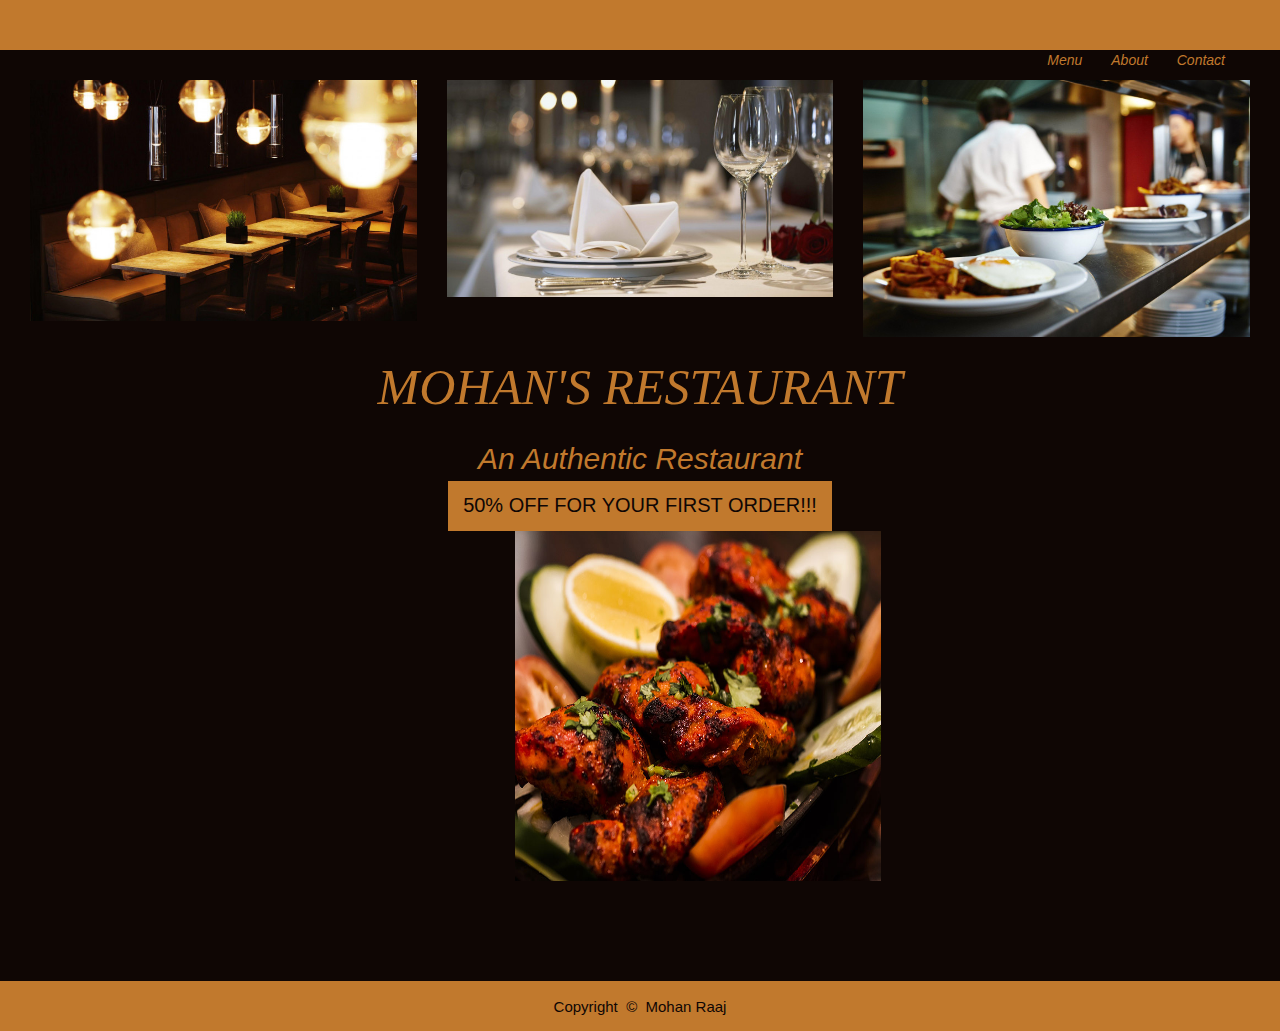
<file: site/restaurant.html>
<!DOCTYPE html>
<html lang="en">
<head>

	<title>🍰☕MOHAN'S RESTAURANT☕🍰</title>

	<!-- bootstrap -->
	<!-- responsive webpage-->
	<meta charset="utf-8">
    <meta name="viewport" content="width=device-width, initial-scale=1">
    <link rel="stylesheet" href="https://maxcdn.bootstrapcdn.com/bootstrap/3.4.1/css/bootstrap.min.css">
    <script src="https://ajax.googleapis.com/ajax/libs/jquery/3.6.1/jquery.min.js"></script>
    <script src="https://maxcdn.bootstrapcdn.com/bootstrap/3.4.1/js/bootstrap.min.js"></script>

    <!-- external styleesheet -->

    <link rel="stylesheet" href="restaurant.css"/>

</head>

<body>
	<!-- topbar -->

	<div id="topbar" class="container-fluid">.</div>

	<!-- body div -->

	<div id="main-container" class="container-fluid">

		<!-- secondbar -->

		<div id="secondbar" class="container-fluid">
		    <ul>
				<li><a href="#"><i>Menu</i></a></li>
				<li><a href="#"><i>About</i></a></li>
				<li><a href="#"><i>Contact</i></a></li>
			</ul>
		</div>
	    
	    <!-- photos -->

        <div class="container-fluid" id="photobar">
            <div class="row">

                <div class="col-lg-4">
                    <a href="pic1.jpg" target="_blank">
                        <img src="pic1.jpg" alt="Lights" style="width:100%">
                    </a>
                </div>

                <div class="col-lg-4">
                    <a href="pic2.jpg" target="_blank">
                        <img src="pic2.jpg" alt="Lights" style="width:100%">
                    </a>
                </div>


                <div class="col-lg-4">
                    <a href="pic3.jpg" target="_blank">
                        <img src="pic3.jpg" alt="Lights" style="width:100%">
                    </a>
                </div>


            </div>
        </div>

        <div  class="container">
        	<div class="row">
        		<div class="col-lg-12" id="title">
		          <i>MOHAN'S RESTAURANT</i>
		        </div>
		    </div>
		</div>
	    </div>
	    <div id="subtitle" class="container">
	    	<i>An Authentic Restaurant</i>
	    </div>
        <div id="menu" class="container">
    	50% OFF FOR YOUR FIRST ORDER!!!
        </div>
        <div id="cover" class="container">
    	    <img src="pic4.jpg"/>
        </div>
        <footer id="foot">
    	     Copyright &nbsp;&copy;&nbsp; Mohan Raaj
        </footer>

	</div>
</body>
</html>
</file>
<file: site/restaurant.css>
body{
	background-color: #0F0604;
	color:#C1792D;

}
*{
	box-sizing: border-box;
}

#topbar{
	background-color: #C1792D;
	height:50px;
}


#secondbar ul{
	float: right;
}

#secondbar ul li{
	display: inline-block;
	margin-right:25px;
}


#secondbar ul li a{
	color: #C1792D;
}


#title{
	text-align: center;
	padding: 15px;
	color: #C1792D;
	font-family: Times, Times New Roman, Georgia, serif;
	font-size: 50px;
	background-color: #0F0604;
}

#subtitle{
	text-align: center;
	font-size: 30px;
}

#menu{
	margin:0px auto;
	width:30%;
	height:50px;
	background-color: #C1792D;
	color: #0F0604;
	text-align: center;
	font-size: 20px;
	padding:10px;
}

#cover{
	margin-top:400px;
	margin:0px auto;
	width:50%;
	height:350px;
}
#cover img{
	width:60%;
	height:100%;
	margin-left:180px;
}

#foot{
	margin-top:100px;
	background-color: #C1792D; 
	height: 50px;
	color: #0F0604;
	text-align: center;
	font-size: 15px;
	padding:15px;
}
</file>
